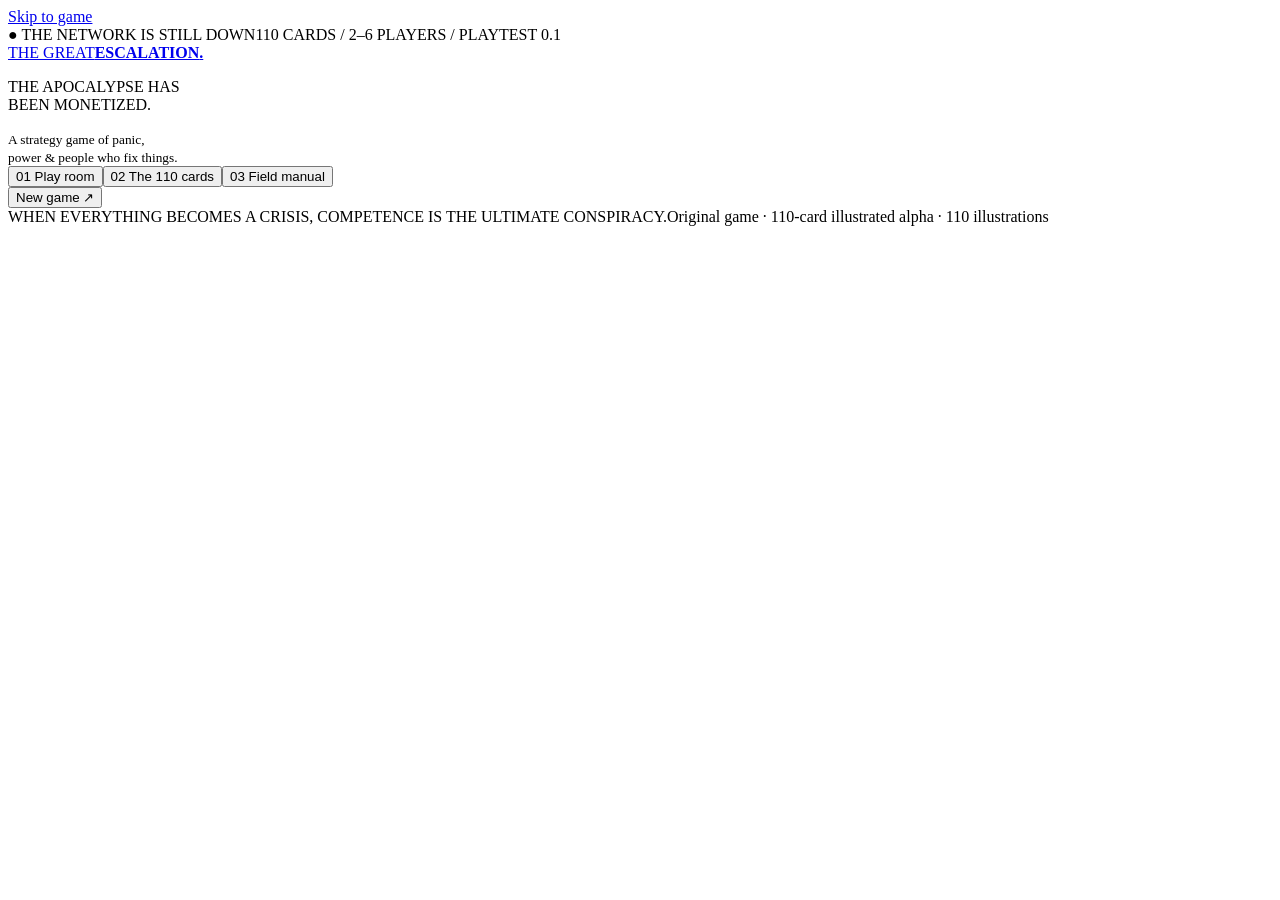
<file: src/template.html>
<!doctype html>
<html lang="en"><head><meta charset="utf-8"><meta name="viewport" content="width=device-width,initial-scale=1"><meta name="theme-color" content="#8f302e"><title>The Great Escalation · Playtest 0.1</title><style>/*__STYLE__*/</style></head>
<body>
<a class="skip" href="#main">Skip to game</a>
<header class="masthead">
  <div class="edition"><span><b class="signal">●</b> THE NETWORK IS STILL DOWN</span><span>110 CARDS / 2–6 PLAYERS / PLAYTEST 0.1</span></div>
  <div class="brandrow"><a class="wordmark" href="#" aria-label="The Great Escalation, play room"><span>THE GREAT</span><strong>ESCALATION<span class="brand-dot">.</span></strong></a><div class="brand-aside"><p>THE APOCALYPSE HAS<br>BEEN MONETIZED.</p><small>A strategy game of panic,<br>power &amp; people who fix things.</small></div></div>
  <nav aria-label="Main navigation"><div class="tabs"><button class="tab active" data-view="play" aria-current="page">01 <span>Play room</span></button><button class="tab" data-view="collection">02 <span>The 110 cards</span></button><button class="tab" data-view="rules">03 <span>Field manual</span></button></div><button class="new-game" data-act="setup">New game <span aria-hidden="true">↗</span></button></nav>
</header>
<main id="main" tabindex="-1">
  <section id="playView" aria-label="Play room"><div id="game"></div></section>
  <section id="collectionView" hidden aria-label="Complete card collection"><div class="section-heading"><div><p class="eyebrow">THE COMPLETE ARCHIVE</p><h1>110 ways to make it worse.<br>Or, occasionally, better.</h1></div><p>Six categories. One shared mess.<br><span class="muted">110 individual illustrations / complete deck artwork.</span></p></div><div class="filters"><label>Search the archive<input id="search" type="search" placeholder="Title, rules, ID or flavor text…"></label><label>Category<select id="category"><option value="all">All six categories</option></select></label><label>Artwork<select id="artFilter"><option value="all">All cards</option><option value="ready">Illustrated cards</option><option value="pending">Illustration pending</option></select></label><span id="collectionCount" role="status"></span></div><div id="collectionGrid" class="collection-grid"></div></section>
  <section id="rulesView" hidden aria-label="Rules manual"><div id="manualContent">/*__MANUAL__*/</div></section>
</main>
<footer><span>WHEN EVERYTHING BECOMES A CRISIS, COMPETENCE IS THE ULTIMATE CONSPIRACY.</span><span>Original game · 110-card illustrated alpha · 110 illustrations</span></footer>
<div id="toast" role="status" aria-live="polite"></div>
<dialog id="cardDialog" aria-labelledby="cardTitle"><div id="cardContent"></div></dialog>
<dialog id="actionDialog" aria-labelledby="actionTitle"><div id="actionContent"></div></dialog>
<dialog id="setupDialog" aria-labelledby="setupTitle"><form id="setupForm"><div class="dialog-top"><p class="eyebrow">A FRESH NEWS CYCLE</p><button type="button" class="close" data-close="setupDialog" aria-label="Close new game">×</button></div><h2 id="setupTitle">Civilization, take two.</h2><p>Eight rounds. Two actions each turn. Leave enough of the world running to enjoy your victory.</p><label>Your institution<input name="name" maxlength="36" value="You" required></label><div class="form-grid"><label>Players<select name="players"><option>2</option><option selected>3</option><option>4</option><option>5</option><option>6</option></select></label><label>Play mode<select name="mode"><option value="solo">You + automated rivals</option><option value="hotseat">Pass &amp; play (all human)</option></select></label></div><label>Automated rivals<select name="style"><option value="mixed">Mixed strategies</option><option value="restoration">Restoration</option><option value="media">Narrative</option><option value="exploitation">Exploitation</option></select></label><label>Opening hand (your institution)<select name="starter"><option value="standard">Standard mixed opening</option><option value="restoration">Restoration starter</option><option value="media">Newsroom starter</option><option value="exploitation">Crisis consultant starter</option></select></label><label>Game seed<input name="seed" type="number" min="1" max="4294967295" value="8112026"></label><p class="small muted">A new game replaces the current autosave. Export it first if you want to keep it.</p><button type="submit" class="primary wide">Open the war room →</button></form></dialog>
<dialog id="handoffDialog" aria-labelledby="handoffTitle"><p class="eyebrow">PASS THE DEVICE</p><h2 id="handoffTitle"></h2><p>The next institution's hand stays covered until they are ready.</p><button class="primary wide" data-act="ready">I'm ready →</button></dialog>
<input id="importFile" type="file" accept="application/json,.json" hidden>
<script>const DATA=/*__DATA__*/; const ART=/*__ART__*/;</script>
<script>/*__ENGINE__*/</script><script>/*__APP__*/</script>
</body></html>
</file>
